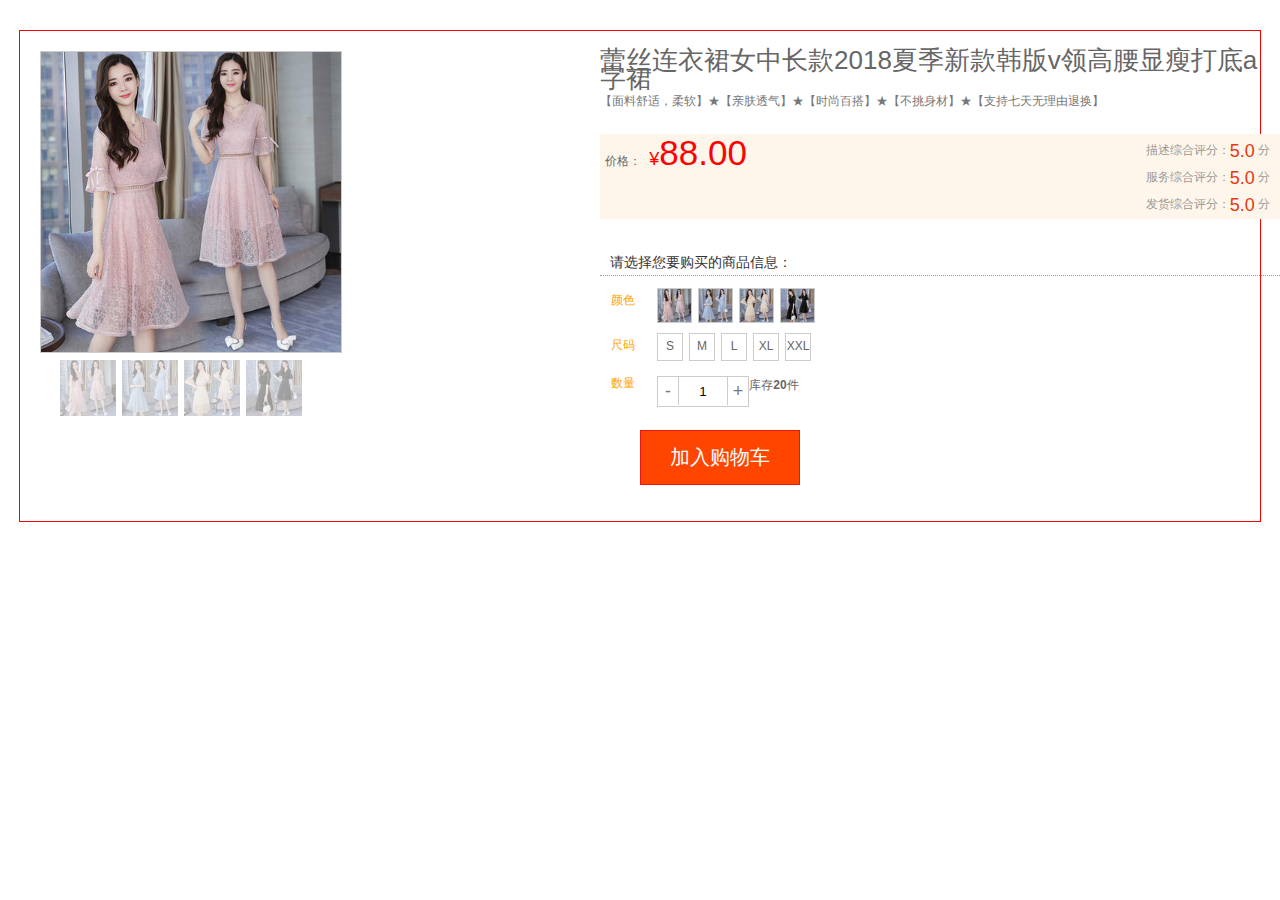
<file: 800discount/details.html>
<!DOCTYPE html>
<html>
	<head>
		<meta charset="UTF-8">
		<title></title>
		<link rel="stylesheet" type="text/css" href="css/normalize.css"/>
		<link rel="stylesheet" type="text/css" href="css/other.css"/>
	</head>
	<body>

		<div class="box">
			
			<div class="smallbox">
				<img src="images/800x800.pink.400x.jpg" class="loadimg" sid="5"/>
				<div class="smallglass"></div>
			</div>
	        	<div id="ulist">
	                <ul>
	                    <li><img src="images/800x800.pink.400x.jpg" alt=""></li>   
	                    <li><img src="images/800x800.wathet.400x.jpg" alt=""></li>
	                    <li><img src="images/800x800.apricot.jpg" alt=""></li>
	                    <li><img src="images/800x800.black.400x.jpg" alt=""></li>
	                </ul>
                </div>
			<div class="bigbox">
				<img src="images/800x800.pink.400x.jpg" class="bigpic"/>
			</div>
	       <div class="boxright">
	       		<h2 style="font-size: 26px "Microsoft YaHei";">蕾丝连衣裙女中长款2018夏季新款韩版v领高腰显瘦打底a字裙</h2>
	       		<p>【面料舒适，柔软】★【亲肤透气】★【时尚百搭】★【不挑身材】★【支持七天无理由退换】</p>
	       	<div class="summary-price clearfix">
                    <div class="pro-price">
                        <div>
                            <span>价格：</span>
                            <span><em>¥</em><strong>88.00</strong></span>
                        </div>
                    </div>
                    <div class="pro-review">
                        <p>描述综合评分：<b>5.0</b> 分</p>
                        <p>服务综合评分：<b>5.0</b> 分</p>
                        <p>发货综合评分：<b>5.0</b> 分</p>                       
                    </div>
               </div>
               
               <div class="js_reskubox sku_box">
                    
                    <h3>请选择您要购买的商品信息：</h3>
                    <dl class="color clear">
                        <dt class="new_bg">颜色</dt>
                        <dd>
                            <ul class="tinct">
                                
                                <li prop="prop_1" pid="1" vid="1013" class="skuli">
                                    <a href="javascript:void(0)" title="浅蓝色" >                       	
                                 	<img src="images/800x800.pink.400x.jpg" alt="">
                                    </a>
                                </li>
                                <li prop="prop_1" pid="1" vid="1014" class="skuli cur">
                                    <a href="javascript:void(0)" title="粉红色" >
                                    	
                                    	<img src="images/800x800.wathet.400x.jpg" alt="">
                                    </a>
                                </li>
                                <li prop="prop_1" pid="1" vid="1016" class="skuli">
                                    <a href="javascript:void(0)" title="杏色" >
                                    	<img src="images/800x800.apricot.jpg" alt="">
                                 	
                                    </a>
                                </li>
                                <li prop="prop_1" pid="1" vid="1017" class="skuli">
                                    <a href="javascript:void(0)" title="杏色" >
                                    <img src="images/800x800.black.400x.jpg" alt="">
                                 	
                                    </a>
                                </li>
                            </ul>
                        </dd>
                    </dl>
                    <dl class="size clear">
                        <dt class="new_bg">尺码</dt>
                        <dd>
                            <ul class="wares">
                                <li prop="prop_2" pid="2" vid="1101" class="skuli cur">
                                    <a href="javascript:void(0)" title="S">S</a>
                                </li>
                                <li prop="prop_2" pid="2" vid="1102" class="skuli">
                                    <a href="javascript:void(0)" title="M">M</a>
                                </li>
                                <li prop="prop_2" pid="2" vid="1103" class="skuli">
                                    <a href="javascript:void(0)" title="L">L</a>
                                </li>
                                <li prop="prop_2" pid="2" vid="1105" class="skuli">
                                    <a href="javascript:void(0)" title="XL">XL</a>
                                </li>
                                <li prop="prop_2" pid="2" vid="1106" class="skuli">
                                    <a href="javascript:void(0)" title="XXL">XXL</a>
                                </li>
                            </ul>
                        </dd>
                    </dl>
                    <dl class="numb clear">
                        <dt class="new_bg">数量</dt>
                        <dd>
                            <p>
                                <i class="decrease">-</i>
                                <input type="text" value="1" name="count" class="count">
                                <i class="increase">+</i>
                            </p>
                            <span class="kucun">
                          			    库存<strong>20</strong>件                                                            
                            </span>
                        
                        </dd>
                    </dl>
                
                </div>
               
	    
                                   
               <div class="cart">
                            <input type="button" class="gbtn" value="加入购物车" ad="false">  
               </div>

                     
                    
                   
                                     
            </div>
		</div>
		<script src="js/jquery-2.1.4.min.js" type="text/javascript" charset="utf-8"></script>
		<script src="js/fdj.js" type="text/javascript" charset="utf-8"></script>
		<script src="js/jquery.cookie.js" type="text/javascript" charset="utf-8"></script>
<!--		<script src="js/details1.js" type="text/javascript" charset="utf-8"></script>-->
		
	</body>
</html>
</file>
<file: 800discount/css/other.css>
@charset "UTF-8";
body {
  background: #F5F5F5; }

.wrap {
  width: 980px;
  margin: 0 auto;
  padding: 15px 0 5px 0; }

a {
  color: #333333;
  text-decoration: none;
  outline: none;
  cursor: pointer; }

.header {
  height: 70px;
  border: none; }

.logo {
  position: relative;
  float: left; }

.logo a {
  display: block;
  width: 225px;
  height: 55px;
  background: url(../images/logo_zhe800_new.png) no-repeat; }

.wrap .h-tit {
  float: right;
  color: #666;
  line-height: 35px; }

.wrap .h-tit a {
  color: #0078c6; }

.login {
  background-color: #fff;
  padding-top: 30px; }

.fl {
  float: left; }

.login .fl img {
  margin-top: 20px;
  margin-left: 30px; }

.login .fr {
  padding-right: 105px;
  float: right; }

.login p {
  margin-bottom: 20px;
  font: 12px Arial, "SimSun";
  color: #878787;
  position: relative;
  overflow: hidden; }

.clearfix {
  margin: 20px 0 30px; }

.right {
  text-align: right; }

.login-main {
  width: 308px;
  padding: 30px 20px 20px;
  background-color: #fff;
  border: 1px solid #e3e6e0; }

.login p {
  margin-bottom: 20px;
  font: 12px Arial, "SimSun";
  color: #878787;
  position: relative;
  overflow: hidden; }

.login p strong {
  color: #262626;
  font: 18px/1 "Microsoft YaHei"; }

.login-main .green {
  text-decoration: underline; }

.login .input {
  width: 300px;
  background-image: url(../images/bg_input.png);
  background-repeat: no-repeat;
  border: 1px solid #c1c1c1;
  background-color: #fff;
  height: 38px;
  vertical-align: middle;
  font: 14px/38px "Microsoft YaHei"; }

.input-phone {
  background-position: 0 -120px; }

.input-key {
  background-position: 0 -180px; }

.gray {
  color: #878787; }

label {
  cursor: default; }

input[type=checkbox] {
  margin-right: 9px;
  height: 14px;
  width: 14px;
  vertical-align: -1px; }

.login p span {
  position: absolute;
  right: 0;
  top: 0; }

.btn-green-l, .btn-green-s {
  background: orangered; }

.btn-green-l {
  width: 306px;
  display: inline-block;
  height: 50px;
  text-align: center;
  color: #fff;
  font: 18px/50px "Microsoft YaHei"; }

.btn-green-l:hover {
  color: white; }

.login i {
  background-image: url(../images/bg_login.png); }

.qq i {
  background-position: -60px -200px; }

.sina i {
  background-position: -160px -200px; }

.ay i {
  background-position: -260px -200px;
  width: 57px;
  margin-right: 0; }

.cart h2, .order h2, i, .decrement, .increment {
  background-image: url(../Content/img/themes/bg_cart.png); }

i {
  display: inline-block;
  width: 88px;
  height: 20px;
  margin-right: 20px; }

#foot {
  width: 100%;
  margin-top: 50px;
  height: 112px;
  background: url(../images/foot.png); }

body {
  background: #F5F5F5; }

.wrap {
  width: 980px;
  margin: 0 auto;
  padding: 15px 0 5px 0; }

a {
  color: #333333;
  text-decoration: none;
  outline: none;
  cursor: pointer; }

.header {
  height: 70px;
  border: none; }

.logo {
  position: relative;
  float: left; }

.logo a {
  display: block;
  width: 225px;
  height: 55px;
  background: url(../images/logo_zhe800_new.png) no-repeat; }

.wrap .h-tit {
  float: right;
  color: #666;
  line-height: 35px; }

.wrap .h-tit a {
  color: #0078c6; }

.register {
  background-color: #fff;
  padding-top: 30px; }

.fl {
  float: right; }

.register .fl img {
  margin-top: 20px;
  margin-left: 30px; }

.register .fr {
  margin-top: 20px;
  margin-left: 30px;
  float: left; }

.register p {
  margin-bottom: 20px;
  font: 12px Arial, "SimSun";
  color: #878787;
  position: relative;
  overflow: hidden; }

.clearfix {
  margin: 20px 0 30px; }

.right {
  text-align: right; }

.register-main {
  width: 400px;
  padding: 30px 20px 20px;
  background-color: #fff;
  border: 1px solid #e3e6e0; }

.register p {
  margin-bottom: 20px;
  font: 12px Arial, "SimSun";
  color: #878787;
  position: relative;
  overflow: hidden; }

.register-main .green {
  text-decoration: underline; }

.register .input {
  width: 300px;
  background-image: url(../images/bg_input.png);
  background-repeat: no-repeat;
  border: 1px solid #c1c1c1;
  background-color: #fff;
  height: 38px;
  vertical-align: middle;
  font: 14px/38px "Microsoft YaHei"; }

.input-phone {
  background-position: 0 -120px; }

.input-key {
  background-position: 0 -180px; }

.gray {
  color: #878787; }

label {
  cursor: default; }

input[type=checkbox] {
  margin-right: 9px;
  height: 14px;
  width: 14px;
  vertical-align: -1px; }

.register span {
  display: inline-block;
  width: 100%;
  height: 35px;
  line-height: 35px;
  padding: 10px 0 0px 80px;
  color: orange; }

.btn-green-l, .btn-green-s {
  background: orangered; }

.btn-green-l {
  width: 306px;
  display: inline-block;
  height: 50px;
  text-align: center;
  color: #fff;
  font: 18px; }

.btn-green-l:hover {
  color: white; }

.register i {
  background-image: url(../images/bg_login.png); }

.qq i {
  background-position: -60px -200px; }

.sina i {
  background-position: -160px -200px; }

.ay i {
  background-position: -260px -200px;
  width: 57px;
  margin-right: 0; }

i {
  display: inline-block;
  width: 88px;
  height: 20px;
  margin-right: 40px; }

#foot {
  width: 100%;
  margin-top: 50px;
  height: 112px;
  background: url(../images/foot.png); }

.box {
  margin: 30px auto;
  width: 1200px;
  height: 450px;
  border: 1px solid red;
  padding: 20px; }

.smallbox {
  width: 300px;
  height: 300px;
  border: 1px solid #ccc;
  float: left;
  position: relative; }

.smallbox img {
  width: 300px;
  height: 300px; }

.smallglass {
  position: absolute;
  background: orange;
  opacity: 0.5;
  left: 0;
  top: 0;
  visibility: hidden;
  cursor: move; }

.bigbox {
  width: 400px;
  height: 400px;
  border: 1px solid #ccc;
  float: left;
  overflow: hidden;
  visibility: hidden;
  position: relative; }

.bigpic {
  position: absolute;
  width: 500px;
  height: 500px;
  z-index: 100; }

#ulist {
  position: absolute;
  top: 340px;
  width: 402px;
  height: 56px;
  padding: 20px;
  overflow: hidden; }

#ulist ul li {
  list-style: none;
  float: left;
  width: 56px;
  height: 56px;
  margin-right: 6px; }

.onborder {
  border: 1px solid red; }

#ulist ul li img {
  width: 56px;
  height: 56px;
  opacity: 0.4; }

.boxright {
  position: absolute;
  left: 600px;
  width: 680px;
  height: 400px; }

.bottom-right h2 {
  height: 32px;
  font-size: 20px;
  line-height: 32px; }

.boxright p {
  height: 22px;
  margin-top: 5px;
  color: #777;
  font: normal 16px; }

.summary-price {
  height: 85px;
  background: #fff6eb; }

.pro-price {
  margin-top: 10px;
  float: left;
  height: 70px; }

.pro-price span {
  display: inline-block;
  padding-left: 5px; }

.pro-price em {
  font-size: 18px;
  color: #ff0000;
  font-style: normal; }

.pro-price strong {
  color: #ff0000;
  font-size: 35px;
  font-weight: normal; }

.pro-review {
  float: right;
  padding-right: 10px;
  text-align: center; }

.pro-review p {
  line-height: 22px;
  color: #999; }

.pro-review b {
  color: #e8380d;
  font-size: 18px;
  font-weight: normal;
  vertical-align: middle; }

.pro-review a {
  color: #999; }

.sku_box {
  width: 100%;
  float: left; }

.sku_box h3 {
  line-height: 26px;
  border-bottom: 1px dotted #999;
  padding: 0 10px;
  color: #333;
  margin-bottom: 12px;
  cursor: pointer; }

.sku_box dl {
  width: 100%;
  float: left;
  margin-bottom: 4px;
  line-height: 26px; }

.sku_box dt {
  float: left; }

.color {
  margin-bottom: 11px; }

.sku_box .new_bg {
  width: 46px;
  height: 18px;
  line-height: 18px;
  color: orange;
  text-align: center;
  padding-right: 3px;
  margin: 3px 8px 0 0; }

.color li {
  width: 33px;
  height: 33px;
  border: 1px solid #ccc;
  float: left;
  background: #fff;
  margin: 0 6px 6px 0;
  overflow: hidden; }

.color li a {
  display: inline-block;
  text-decoration: none;
  text-align: center; }

.color li a img {
  width: 33px;
  height: 33px;
  display: inline-block; }

.size {
  margin-bottom: 11px; }

.size li {
  height: 26px;
  border: 1px solid #ccc;
  float: left;
  margin: 0 6px 6px 0;
  overflow: hidden;
  font-family: arial; }

.size li a {
  height: 24px;
  float: left;
  width: 24px;
  text-align: center;
  line-height: 24px;
  display: inline-block; }

.red {
  color: #ec1611; }

.numb {
  height: 30px;
  line-height: 30px; }

.numb dd p {
  width: 90px;
  border: 1px solid #ccc;
  float: left;
  height: 29px;
  margin-top: 5px;
  background: #fff; }

.numb dd p i.decrease {
  background-position: -1px -210px; }

.numb dd p i {
  margin-right: 0;
  display: inline-block;
  width: 20px;
  height: 28px;
  float: left;
  line-height: 28px;
  text-align: center;
  cursor: pointer;
  font-size: 18px;
  background: url() no-repeat 1px -179px; }

.numb dd p input {
  float: left;
  border-width: 0 1px;
  font-family: arial;
  border-color: #ccc;
  border-style: solid;
  width: 38px;
  height: 18px;
  background: #fff;
  padding: 5px;
  text-align: center; }

.numb dd span {
  display: inline-block;
  line-height: 28px;
  height: 28px;
  width: 50px;
  text-align: center; }

.cart {
  float: left;
  padding-top: 25px;
  padding-left: 40px; }

.cart input {
  width: 160px;
  height: 55px;
  color: #fff;
  background: orangered;
  text-align: center;
  font-size: 20px;
  border: 1px solid #ec1611; }

body, div, dl, dt, dd, ul, ol, li, h1, h2, h3, h4, h5, h6, pre, code, form, fieldset, legend, input, textarea, p, blockquote, th, td {
  margin: 0;
  padding: 0; }

h1, h2, h3, h4, h5, h6 {
  font-weight: normal; }

li {
  list-style: none; }

img {
  border: none; }

i {
  font-style: normal; }

input,
select,
textarea {
  outline: none;
  border: none;
  background: none;
  border-radius: 0;
  -webkit-border-radius: 0;
  background-image: -webkit-linear-gradient(transparent, transparent);
  background-image: linear-gradient(transparent, transparent);
  font-family: "Helvetica", "Arial"; }

textarea {
  resize: none; }

article， aside， details， figcaption， figure， footer， header， hgroup， menu， nav， section {
  display: block; }

img {
  display: block;
  height: auto;
  vertical-align: top; }

.video embed， .video object， .video iframe {
  width: 100%;
  height: auto; }

a {
  border: 0;
  text-decoration: none;
  outline: none; }

a, button, input {
  -webkit-tap-highlight-color: rgba(255, 0, 0, 0); }

em {
  font-style: normal; }

body {
  font: 12px/150% Arial,Verdana,"\5b8b\4f53";
  color: #666;
  background: #fff;
  -webkit-font-smoothing: antialiased; }

a {
  color: #666; }

i {
  cursor: default; }

.redcolor {
  color: #c81623 !important; }

.w {
  width: 990px;
  margin: 0 auto; }

.header {
  padding: 15px 0 10px 0;
  overflow: hidden; }

.header .logo {
  width: 270px;
  padding-left: 5px;
  position: relative;
  float: left; }

.header .logo .link1 {
  display: block; }

.header .logo .link2 {
  position: absolute;
  right: 0;
  top: 10px;
  background: white; }

.link2 b {
  display: block;
  width: 100px;
  height: 40px; }

.cart-search {
  float: right;
  border: 2px solid #c91623;
  height: 24px;
  margin-top: 20px;
  overflow: hidden; }

.cart-search #search {
  width: 260px;
  height: 18px;
  padding: 3px 5px;
  color: #999999;
  float: left; }

.cart-search #btn {
  width: 48px;
  height: 24px;
  float: left;
  background: #c91623;
  color: white;
  text-align: center;
  font-weight: 700; }

.empty-cart {
  height: 98px;
  padding: 80px 0 120px;
  color: #333; }

.empty-cart-msg {
  height: 98px;
  line-height: 20px;
  font-size: 14px;
  padding-left: 341px;
  padding-top: 25px; }

.empty-cart-msg a {
  display: block;
  color: #005ea7; }

.cart-top {
  margin-top: 10px; }

.cart-top-left {
  height: 26px;
  font-size: 16px;
  line-height: 36px;
  float: left;
  font-weight: 700; }

.cart-top-left a {
  color: #e4393c; }

.cart-top-left a em {
  margin-right: 5px; }

.cart-top-right {
  float: right;
  margin-bottom: 10px; }

.cart-top-right span {
  height: 26px;
  line-height: 26px;
  float: left; }

.cart-top-right .jdarea {
  height: 26px;
  float: left; }

.jdarea .areawrap {
  float: left;
  position: relative;
  top: 0;
  height: 23px;
  background: #fff;
  border: 1px solid #CECBCE;
  padding: 0 20px 0 4px;
  line-height: 23px;
  overflow: hidden; }

.areawrap b {
  display: block;
  position: absolute;
  top: 0;
  right: 0;
  width: 17px;
  height: 24px;
  background-position: 0 0;
  overflow: hidden; }

.cart-top .footline {
  clear: both;
  height: 1px;
  background: #e0e0e0;
  position: relative; }

.footline .line {
  width: 80px;
  height: 2px;
  background: #e4393c;
  position: absolute;
  z-index: 2; }

.cart-wrap {
  background: #fff;
  margin-bottom: 20px; }

.cart-thead {
  height: 32px;
  line-height: 32px;
  margin: 0 0 10px;
  padding: 5px 0;
  background: #f3f3f3;
  border: 1px solid #e9e9e9;
  border-top: 0; }

.cart-col {
  float: left; }

.t-checkbox {
  height: 18px;
  line-height: 18px;
  padding-top: 7px;
  width: 122px;
  padding-left: 11px; }

.cart-checkbox input {
  margin-right: 5px; }

.t-goods {
  width: 208px; }

.t-props {
  width: 140px;
  height: 32px;
  padding: 0 20px;
  text-align: right; }

.t-prices {
  width: 120px;
  padding-right: 40px;
  text-align: right;
  height: 32px; }

.t-quantity {
  text-align: center;
  width: 80px; }

.t-sum {
  width: 100px;
  padding-right: 40px;
  text-align: right; }

.cart-item-list {
  margin-bottom: 20px; }

.cart-item-list .shop {
  height: 30px;
  line-height: 30px;
  padding-left: 11px;
  font-weight: 700; }

.shop .cart-checkbox {
  float: left; }

.shop .shop-info {
  float: left;
  width: 538px; }

.shop .shop-info a {
  display: block;
  margin-top: 6px;
  width: 54px;
  height: 18px; }

.shop .shop-ex {
  float: right;
  font-weight: 400; }

.shop .shop-ex span {
  display: inline-block;
  width: 18px;
  height: 18px;
  margin: -3px 0 0 5px;
  vertical-align: middle; }

.item-list {
  border-style: solid;
  border-width: 2px 1px 1px;
  border-color: #aaa #f1f1f1 #f1f1f1;
  background: #fff; }

.item-head {
  height: 26px;
  padding: 5px 10px;
  overflow: hidden; }

.item-head .header-left {
  width: 750px;
  line-height: 26px;
  float: left; }

.header-left-p1 {
  color: #666; }

.header-left-p1 span {
  margin: 0 10px 0 5px;
  padding: 1px 10px;
  border: 1px solid #f48719;
  background: #f48719;
  color: white;
  position: relative; }

.header-left-p1 span b {
  position: absolute;
  display: block;
  width: 5px;
  height: 6px;
  left: -1px;
  bottom: -5px; }

.header-left-p2 {
  margin-left: 20px;
  padding: 0 5px;
  border-radius: 2px;
  background: #e74649;
  color: white;
  display: inline-block;
  height: 19px;
  line-height: 19px; }

.header-price {
  width: 100px;
  float: left;
  text-align: right; }

.goods-item {
  padding: 0 10px 0 40px;
  position: relative; }

.goods-item-sele {
  background: #fff4e8; }

.goods-info {
  border-top: 1px solid #f1f1f1;
  overflow: hidden; }

.cell {
  float: left; }

.b-checkbox {
  position: absolute;
  left: 10px;
  width: 30px;
  height: 20px;
  padding: 15px 0 10px 0; }

.goods-item .cart-checkbox input {
  position: absolute;
  z-index: 2; }

.cart-checkbox .line-circle {
  position: absolute;
  left: 2px;
  top: -5px;
  display: block;
  width: 7px;
  height: 29px; }

.goods-item .b-goods {
  width: 300px;
  padding: 15px 0 10px 0; }

.b-goods .goods-name .goods-pic {
  width: 82px;
  height: 82px;
  margin-right: 10px;
  border: 1px solid #eee;
  float: left; }

.b-goods .goods-name .goods-pic img {
  width: 80px;
  height: 80px; }

.goods-d-info {
  height: 40px;
  line-height: 20px;
  overflow: hidden; }

.goods-ex {
  margin-top: 2px; }

.goods-ex .promise {
  margin: 0 10px 0 0;
  display: block;
  min-height: 18px;
  line-height: 18px;
  margin-bottom: 2px; }

.promise i {
  display: inline-block;
  width: 17px;
  height: 16px;
  vertical-align: middle; }

.promise a {
  display: inline-block;
  padding: 1px 4px 0 7px;
  height: 15px;
  line-height: 15px;
  vertical-align: middle; }

.b-props {
  height: 80px;
  padding: 15px 10px 0 10px;
  overflow: hidden; }

.b-props .prop-text {
  width: 160px; }

.b-price {
  width: 120px;
  padding: 15px 40px 10px 0;
  overflow: hidden;
  text-align: right; }

.b-price .sales-promotion {
  display: block;
  width: 53px;
  border: 1px solid #f9d2d3;
  color: #e4393c;
  height: 18px;
  text-align: left;
  line-height: 17px;
  padding: 0 15px 0 8px;
  cursor: pointer;
  background: #fff;
  text-decoration: none;
  float: right;
  overflow: hidden;
  position: relative; }

.sales-promotion b {
  display: inline-block;
  width: 7px;
  height: 4px;
  position: absolute;
  right: 8px;
  top: 8px; }

.b-quantity {
  width: 80px;
  padding: 15px 0 10px; }

.b-quantity .quantity-form {
  position: relative;
  overflow: hidden;
  height: 20px;
  border: 1px solid #cacbcb; }

.quantity-form a {
  display: inline-block;
  height: 18px;
  line-height: 18px;
  padding: 1px 0;
  width: 16px;
  text-align: center;
  color: #666;
  margin: 0;
  background: #fff;
  float: left; }

.quantity-form .quantity-down {
  border-right: 1px solid #cacbcb; }

.quantity-form .quantity-add {
  border-left: 1px solid #cacbcb; }

.quantity-form input {
  width: 44px;
  height: 22px;
  float: left;
  text-align: center;
  background: white; }

.quantity-text {
  text-align: center;
  height: 20px;
  line-height: 20px; }

.b-sum {
  width: 100px;
  height: 20px;
  padding: 15px 40px 15px 0;
  text-align: right; }

.b-sum strong {
  color: #333;
  font-weight: 700;
  font-size: 14px; }

.b-action {
  padding: 15px 0 10px 0; }

.b-action a {
  display: block;
  width: 75px;
  height: 20px; }

#cart-floatbar {
  width: 988px;
  height: 50px;
  border: 1px solid #f0f0f0;
  background: #fff;
  position: relative; }

.select-all {
  float: left;
  height: 18px;
  line-height: 18px;
  padding: 16px 0 16px 9px; }

.operation {
  float: left;
  height: 50px;
  width: 310px;
  line-height: 50px; }

.operation a {
  margin-left: 20px;
  display: inline-block;
  height: 50px; }

.toolbar-right {
  overflow: hidden; }

.toolbar-right .btn-area {
  float: right; }

.btn-area a {
  display: block;
  width: 96px;
  height: 52px;
  background: url(../images/cart-submit-btn-new.png) no-repeat; }

.price-sum {
  float: right;
  height: 43px;
  line-height: 20px;
  margin: 7px 20px 0 10px;
  color: #666;
  width: 220px; }

.price-sum span {
  display: inline-block;
  width: 110px;
  height: 20px;
  float: left;
  text-align: left; }

.price-sum .txt {
  text-align: right; }

.price-sum .totalprice {
  font-size: 18px;
  color: #e4393c;
  font-weight: 700; }

.amount-sum {
  float: right;
  color: #999;
  height: 44px;
  line-height: 20px;
  margin: 7px 0 0;
  cursor: pointer; }

.amount-sum em {
  color: #e4393c;
  font-family: verdana;
  font-weight: 700;
  margin: 0 3px; }

.amount-sum b {
  display: inline-block;
  width: 9px;
  height: 5px;
  vertical-align: middle;
  background: url(../images/cart-icons-new.png) no-repeat -45px -91px; }

.tab .mt {
  margin-bottom: 10px;
  height: 23px;
  line-height: 23px; }

.mt .tab-item {
  display: inline-block;
  height: 18px;
  margin-right: 35px;
  padding-bottom: 3px;
  border-bottom: 2px solid #fff; }

.mt .curr {
  color: #e4393c;
  font-weight: 700;
  border-color: #e4393c; }

.mc {
  height: 326px;
  position: relative; }

.mc .guess-products {
  position: absolute;
  width: 100%;
  height: 100%; }

.mc .guess-products .goods-list-tab {
  position: absolute;
  right: 0;
  top: -26px;
  width: 60px; }

.goods-list-tab .s-item {
  display: inline-block;
  width: 8px;
  height: 8px;
  margin-left: 3px;
  overflow: hidden;
  background: #aaa;
  border-radius: 4px; }

/*
.s-item:hover{
        width: 26px;
    background: #e4393c;
}*/
.goods-list-tab .tab-selected {
  width: 26px;
  background: #e4393c; }

.guess-products .panel-main {
  width: 100%;
  height: 100%; }

.guess-products .panel-main .goods-list {
  width: 100%;
  height: 100%;
  position: absolute; }

.goods-list ul {
  width: 100%;
  height: 100%;
  overflow: visible; }

.goods-list ul li {
  float: left; }

.goods-list ul li .goodsinfo {
  position: relative;
  width: 206px;
  padding: 20px;
  background: #fff;
  margin: -1px 0 0 -1px;
  border: 1px dashed #cacaca;
  overflow: hidden; }

.goods-list ul li .goodsinfo:hover {
  z-index: 2;
  border: 1px solid #E4393C; }

.p-img {
  width: 160px;
  margin: 0 auto; }

.goodsinfo .p-img img {
  vertical-align: middle;
  width: 160px;
  height: 160px; }

.p-name {
  height: 36px;
  line-height: 18px;
  margin: 5px 0;
  overflow: hidden; }

.p-price {
  width: 100%;
  margin: 5px 0 2px;
  overflow: hidden;
  text-align: center; }

.p-price strong {
  font-size: 14px;
  color: #d91f20;
  font-family: verdana;
  font-weight: 400; }

.p-btn {
  margin: 10px 0 0;
  text-align: center; }

.p-btn a {
  display: inline-block;
  height: 28px;
  line-height: 28px;
  padding: 0 20px;
  border: 1px solid #999;
  color: #666;
  text-align: center;
  border-radius: 3px; }

.p-btn a:hover {
  border: 1px solid #E4393C;
  background: #E4393C;
  color: white; }

.p-btn b {
  display: inline-block;
  height: 18px;
  width: 18px;
  margin-right: 5px;
  overflow: hidden;
  vertical-align: middle; }

.favorite-products {
  position: absolute;
  width: 100%;
  height: 100%;
  display: none; }

.favorite-products .favorite-products-main {
  margin-top: 10px;
  text-align: center;
  line-height: 326px; }

.history-products {
  position: absolute;
  width: 100%;
  height: 100%;
  display: none; }

.slider-page-btn {
  display: none; }

.slider-page-btn a {
  position: absolute;
  display: block;
  top: 50%;
  margin-top: -31px;
  z-index: 3;
  display: block;
  width: 28px;
  height: 62px;
  line-height: 62px;
  background: gray;
  background: rgba(0, 0, 0, 0.2);
  filter: progid:DXImageTransform.Microsoft.gradient(startColorstr=#32000000, endColorstr=#32000000);
  color: #fff;
  text-align: center;
  font-size: 22px;
  font-weight: 400;
  font-family: simsun; }

.left-btn {
  left: 0; }

.right-btn {
  right: 0; }

/*# sourceMappingURL=other.css.map */
</file>
